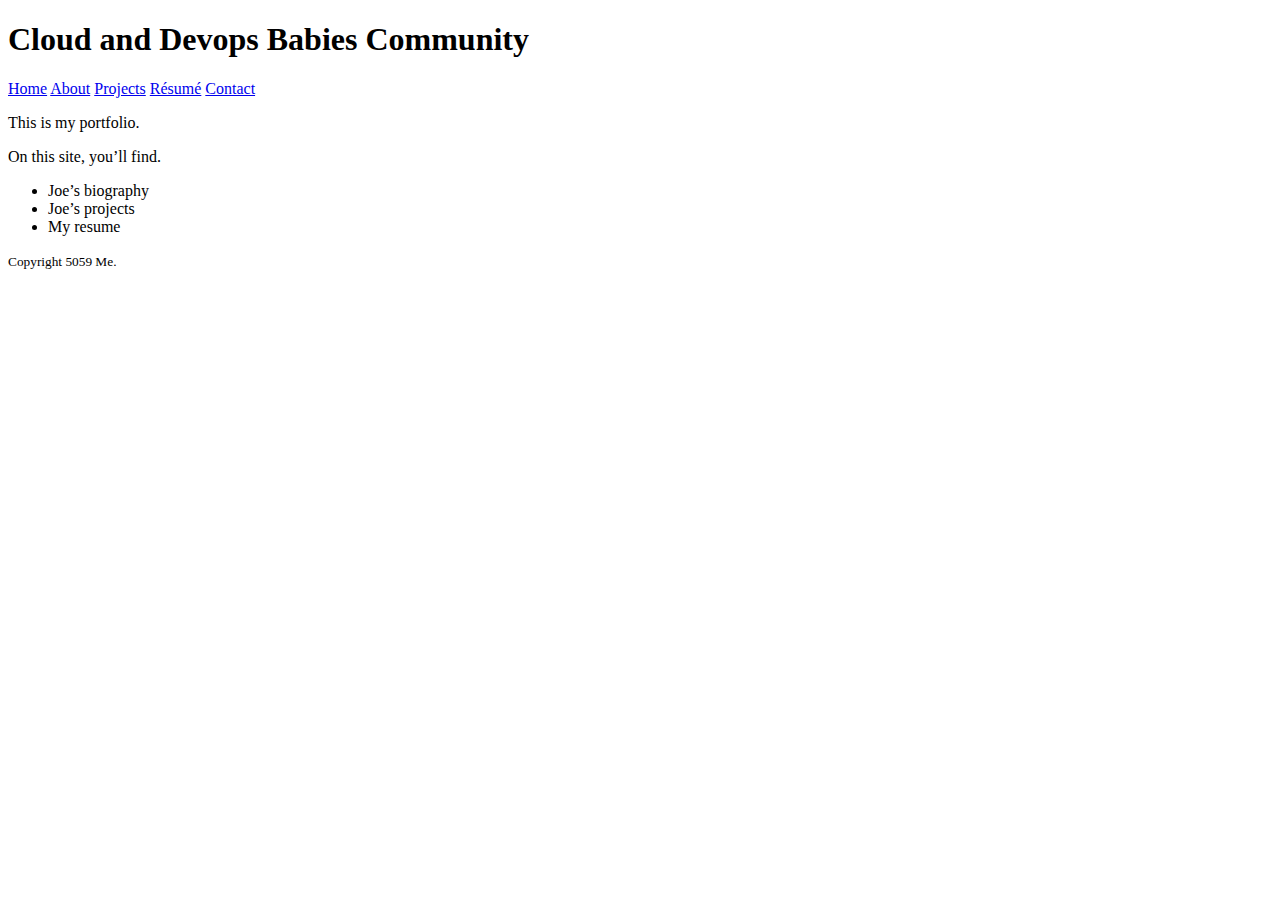
<file: public/index.html>
<!DOCTYPE html>
<html><!DOCTYPE html>
<head>
	<meta name="generator" content="Hugo 0.88.0" />
<meta charset="utf-8">
<meta name="viewport" content="width=device-width, initial-scale=1">
<title>Cloud and Devops Babies Community</title>
</head>

<body><!DOCTYPE html>
<header>
    <h1>Cloud and Devops Babies Community</h1>
</header>

<nav>
    <a href="/">Home</a>
    <a href="/about">About</a>
    <a href="/projects">Projects</a>
    <a href="/resume">Résumé</a>
    <a href="/contact">Contact</a>
</nav>
<div id="content">

<p>This is my portfolio.</p>
<p>On this site, you&rsquo;ll find.</p>
<ul>
<li>Joe&rsquo;s biography</li>
<li>Joe&rsquo;s projects</li>
<li>My resume</li>
</ul>



        </div><footer>
    <small>Copyright 5059 Me.</small>
</footer>
</body>
</html>
</file>
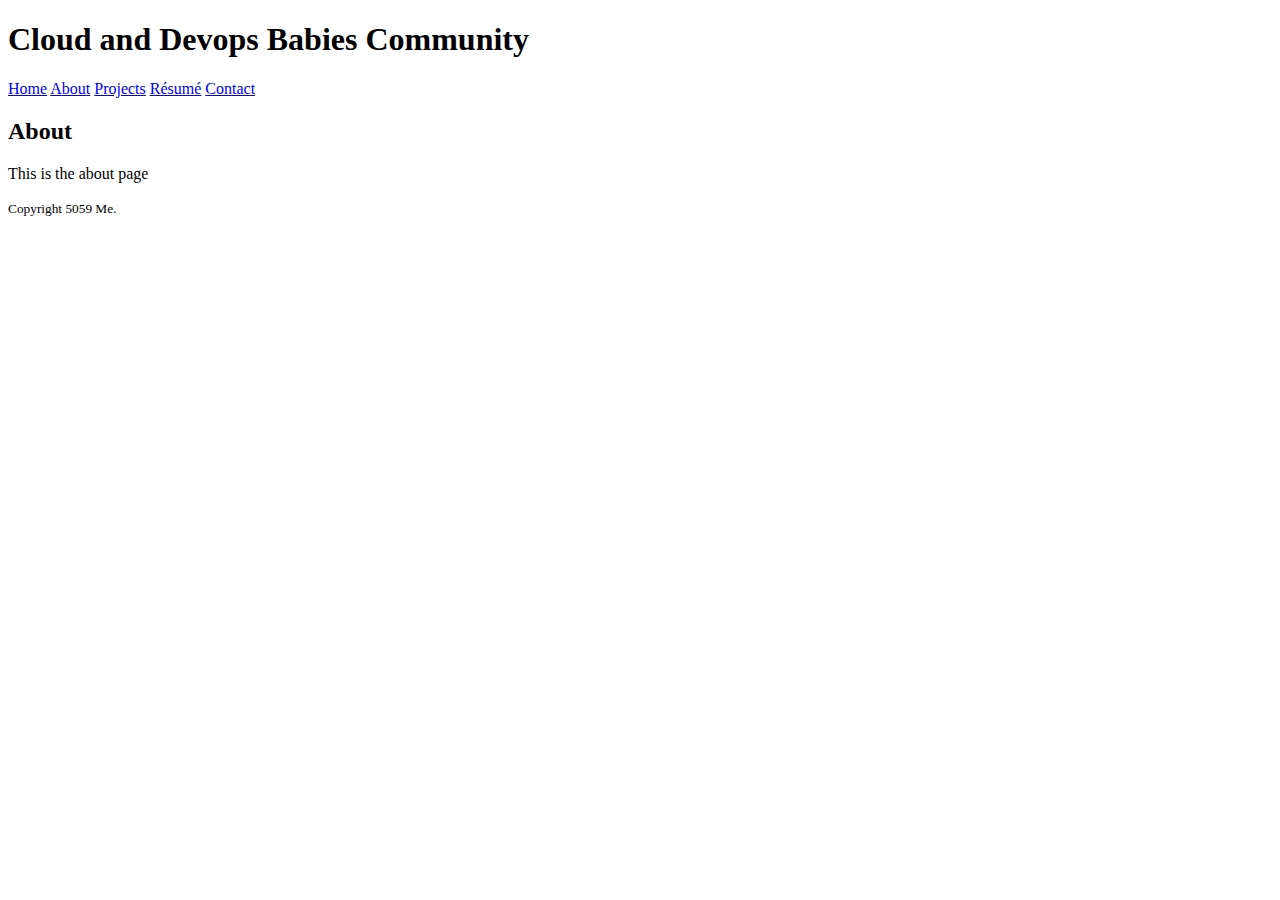
<file: public/about/index.html>
<!DOCTYPE html>
<html><!DOCTYPE html>
<head>
<meta charset="utf-8">
<meta name="viewport" content="width=device-width, initial-scale=1">
<title>Cloud and Devops Babies Community</title>
</head>

<body><!DOCTYPE html>
<header>
    <h1>Cloud and Devops Babies Community</h1>
</header>

<nav>
    <a href="/">Home</a>
    <a href="/about">About</a>
    <a href="/projects">Projects</a>
    <a href="/resume">Résumé</a>
    <a href="/contact">Contact</a>
</nav>
<div id="content">
<h2>About</h2>
<p>This is the about page</p>



        </div><footer>
    <small>Copyright 5059 Me.</small>
</footer>
</body>
</html>
</file>
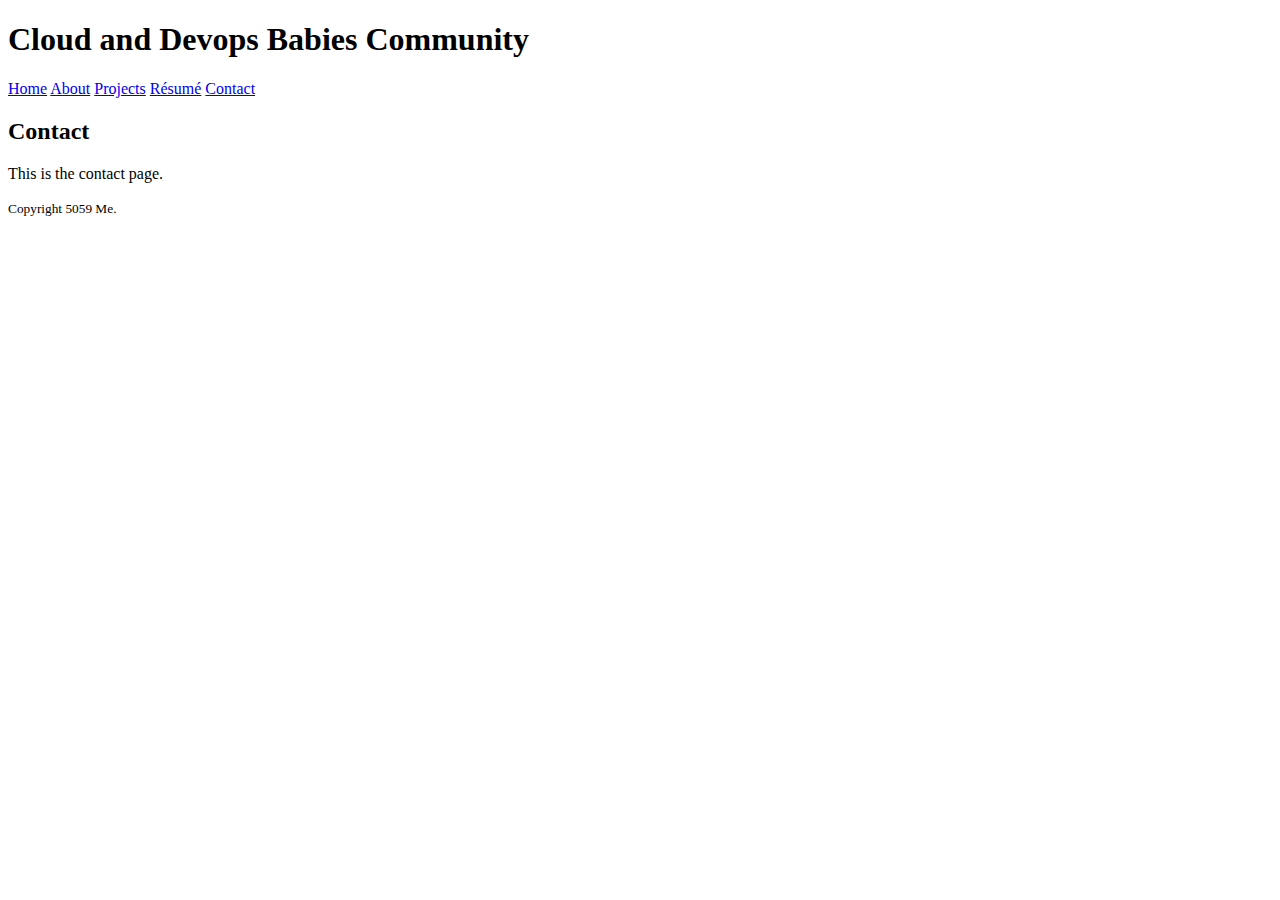
<file: public/contact/index.html>
<!DOCTYPE html>
<html><!DOCTYPE html>
<head>
<meta charset="utf-8">
<meta name="viewport" content="width=device-width, initial-scale=1">
<title>Cloud and Devops Babies Community</title>
</head>

<body><!DOCTYPE html>
<header>
    <h1>Cloud and Devops Babies Community</h1>
</header>

<nav>
    <a href="/">Home</a>
    <a href="/about">About</a>
    <a href="/projects">Projects</a>
    <a href="/resume">Résumé</a>
    <a href="/contact">Contact</a>
</nav>
<div id="content">
<h2>Contact</h2>
<p>This is the contact page.</p>



        </div><footer>
    <small>Copyright 5059 Me.</small>
</footer>
</body>
</html>
</file>
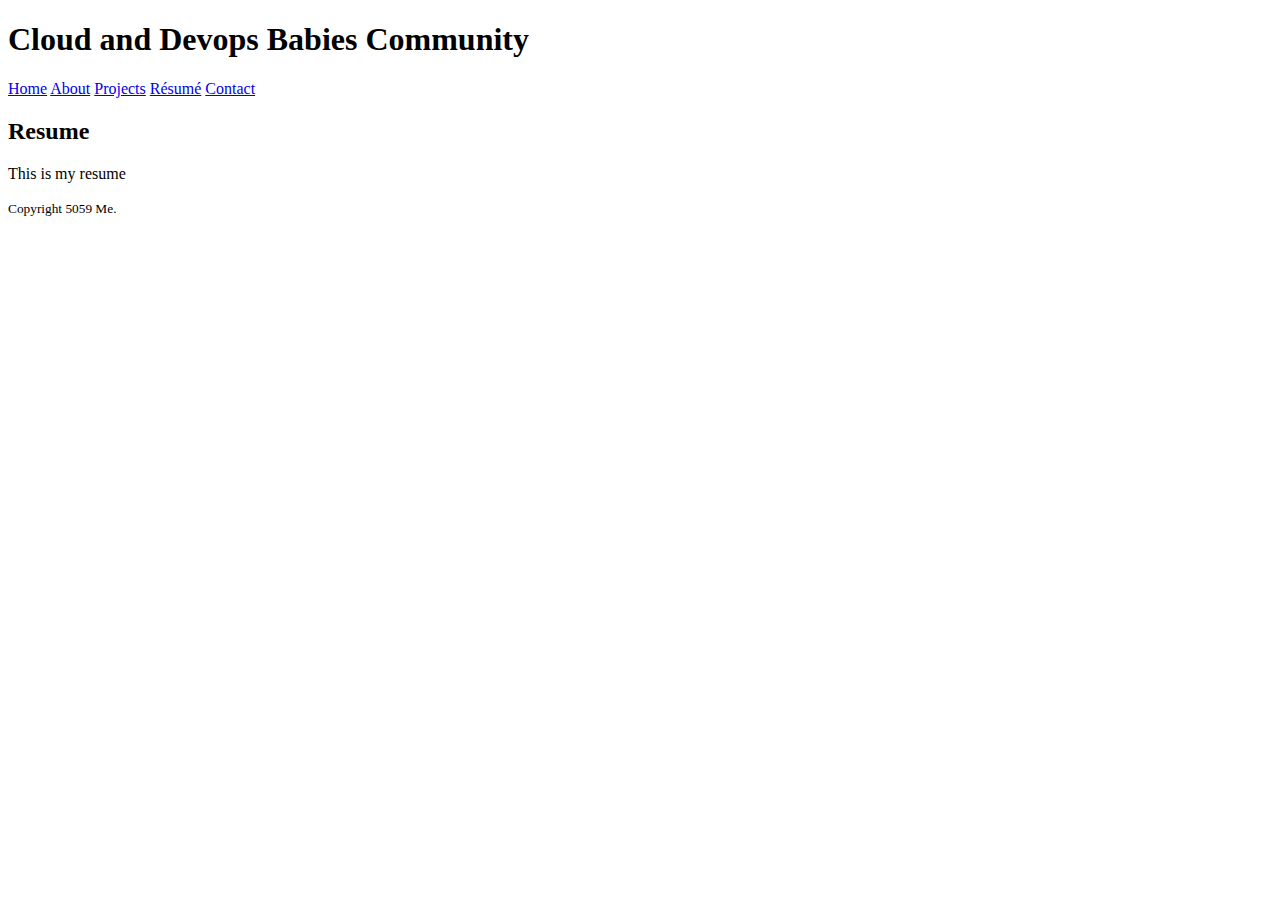
<file: public/resume/index.html>
<!DOCTYPE html>
<html><!DOCTYPE html>
<head>
<meta charset="utf-8">
<meta name="viewport" content="width=device-width, initial-scale=1">
<title>Cloud and Devops Babies Community</title>
</head>

<body><!DOCTYPE html>
<header>
    <h1>Cloud and Devops Babies Community</h1>
</header>

<nav>
    <a href="/">Home</a>
    <a href="/about">About</a>
    <a href="/projects">Projects</a>
    <a href="/resume">Résumé</a>
    <a href="/contact">Contact</a>
</nav>
<div id="content">
<h2>Resume</h2>
<p>This is my resume</p>



        </div><footer>
    <small>Copyright 5059 Me.</small>
</footer>
</body>
</html>
</file>
